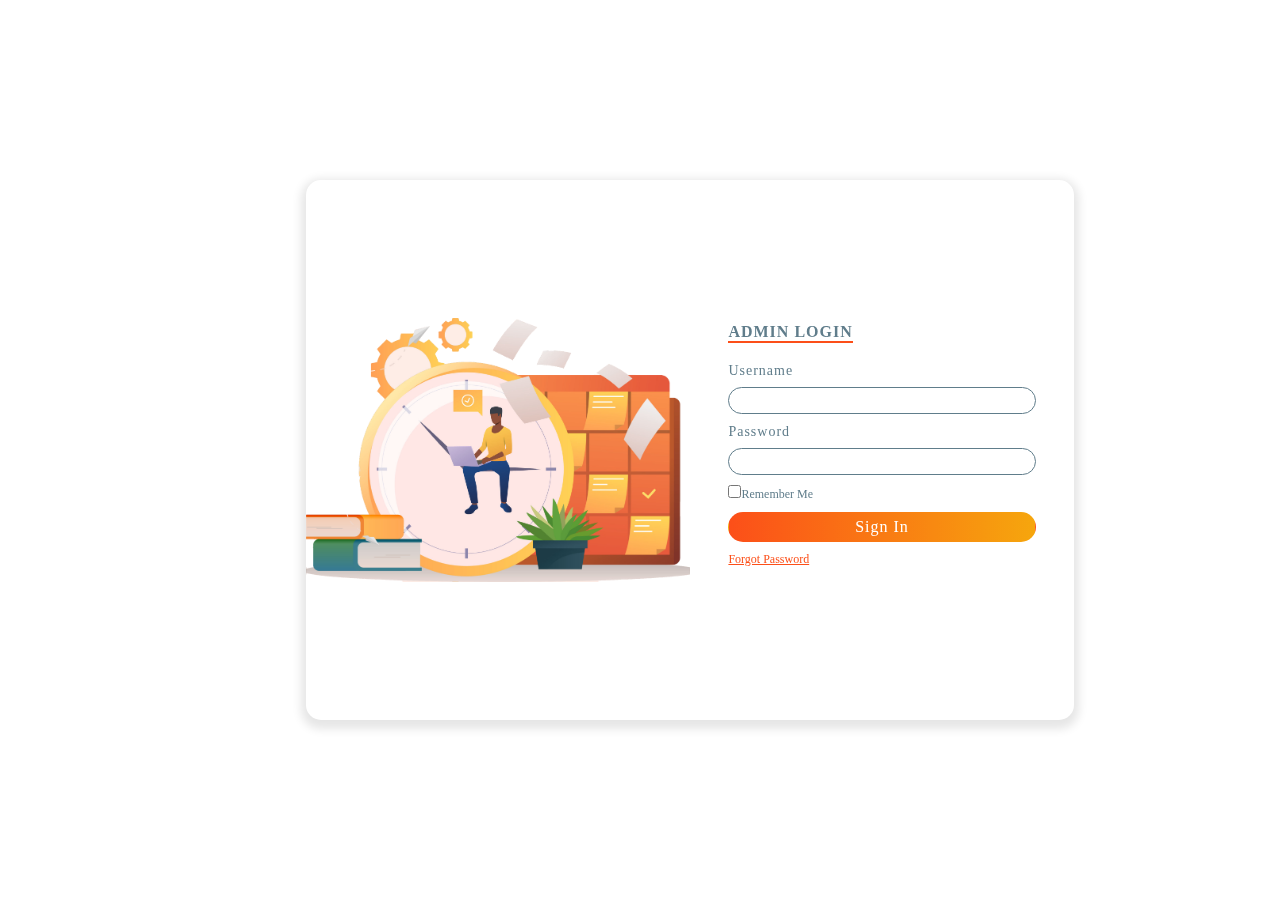
<file: Admin/index.html>
<!DOCT YPE html>
<html lang="en">
<head>
  <meta charset="UTF-8">
  <meta http-equiv="X-UA-Compatible" content="IE=edge">
  <meta name="viewport" content="width=device-width, initial-scale=1.0">
  <title>Admin Login Panel</title>
  <link rel="stylesheet" href="style.css">
</head>
<body>
  <div class="container">
  <div class="wrapper">
  <section>
  	<div class="imgbox">
		<img src="img1.png">
	</div>
    	<div class="loginbox">
		<div class="form">
			<h2>Admin Login</h2>
			<form action="dasboard.html">  
       
    
				<div class="inputbox">
				<span>Username</span>
				<input type="text" name="">
				</div>
				<div class="inputbox">
				<span>Password</span>
				<input type="password" name="">
				</div>
				<div class="remember">
					<label><input type="checkbox" name="">Remember Me</label>
				</div>
				
				<div class="inputbox">
				
					<input type="submit" value="Sign In" name="" >
					
				</div>
				<div class="inputbox">
				<p><a href="#">Forgot Password</a></p>
				</div>
			</form>
		</div>
	</div>
	</section>
	</div>
    </body>
</html>
</file>
<file: Admin/style.css>
*{
  padding: 0;
  margin: 0;
  box-sizing: border-box;
  font-family: poppins;
}

body{
  background-color: #fff;
}

.container
{
	position: relative;
	top: 20vh;
	left:34vh;
	width: 60%;
	height: 60vh;
	display: flex;
 
}

.wrapper
{
  width: 100%;
  left:34vh;
  top: 20vh;
  background: #fff;
  border-radius: 15px;
  box-shadow: 0px 4px 10px 5px rgba(0,0,0,0.1);	
}
section
{
	position: relative;
	left:0vh;
  	top: 0vh;
	width: 100%;
	height: 60vh;
	display: flex;
}

section .imgbox
{
	position: relative;
	bottom: 0vh;
	left: 0vh;
	width: 50%;
	height: 60vh;
}

section .imgbox:before
{
	content: '';
	position: absolute;
	left: 0vh;
	bottom: 0vh;
	width: 100%;
	height: 60vh;
 	
        z-index: 1;
	mix-blend-mode: screen;
}
section .imgbox img
{
	position: absolute;
	bottom: 0vh;
	left: 0vh;
	width: 100%;
	height: 100%;
	object-fit: scale-down;
}

section .loginbox
{
	display: flex;
	width: 50%;
	height: 60vh;
	justify-content: center;
	align-items: center;
	
}

section .loginbox .form
{
	width: 80%;
}

section .loginbox .form h2
{
	color: #607d8b;
	font-weight: 600;
	font-size: 1.0em;
	text-transform: uppercase;
	margin-bottom: 20px;
	border-bottom: 2px solid #fc4f19;
	display: inline-block;
	letter-spacing: 1px;
}

section .loginbox .form .inputbox
{
	margin-bottom: 10px;
}

section .loginbox .form .inputbox span
{ 
	margin-bottom: 8px;
	font-size: 14px;
	display: inline-block;
	color: #607d8b;
	font-weight: 300;
	letter-spacing: 1px;
}

section .loginbox .form .inputbox input
{
	width: 100%;
	padding: 5px 10px;
	outline: none;
	font-weight: 400;
	border: 1px solid #607d8b;
	font-size: 12px;
	letter-spacing: 1px;
	color: #607d8b;
	background: transparent;
	border-radius: 30px;
}

section .loginbox .form .inputbox input[type="submit"]
{
	width: 100%;
	color: #fff;
	background: #fc4f19;
        background: linear-gradient(90deg,#fc4f19 0,#f6a60d 100%);
	border-radius: 33px;
	cursor: pointer;	
	display: inline-block;
        border: 1px solid transparent;
   	font-size: 1rem;
    	border-radius: 30px;
  	transition: color .15s ease-in-out,background-color .15s ease-in-out,border-color .15s ease-in-out,box-shadow .15s ease-in-out;	
}

section .loginbox .form .inputbox input[type="submit"]:hover
{
	background: transparent;
	border: 2px solid red ;
	color: #fc4f19;
}

section .loginbox .form .remember
{
	margin-bottom: 10px;
	color: #607d8b;
	font-weight: 400;
	font-size: 12px;
}

section .loginbox .form .inputbox p
{
	color: #fb4400; 
}

section .loginbox .form .inputbox p a
{
	color: #fc4f19;
	font-size: 12px;
}

@media (max-width: 768px)
{
	section .imgbox
	{
		position: absolute;
		top: 0;
		left: 0;
		background: #fc4f19;
        	background: linear-gradient(90deg,#fc9219 0,hsl(59, 70%, 53%) 100%);
		width: 100%;
		height: 100%;
		z-index: 1;
	}
	section .loginbox
	{
		display: flex;
		justify-content: center;
		align-items: center;
		width: 100%;
		height: 100%;
		z-index: 1;
	}
	section .loginbox .form
	{
		width: 100%;
		padding: 40px;
		background: rgb(255 255 255/0.9);
		margin: 50px;
	}	
}
</file>
